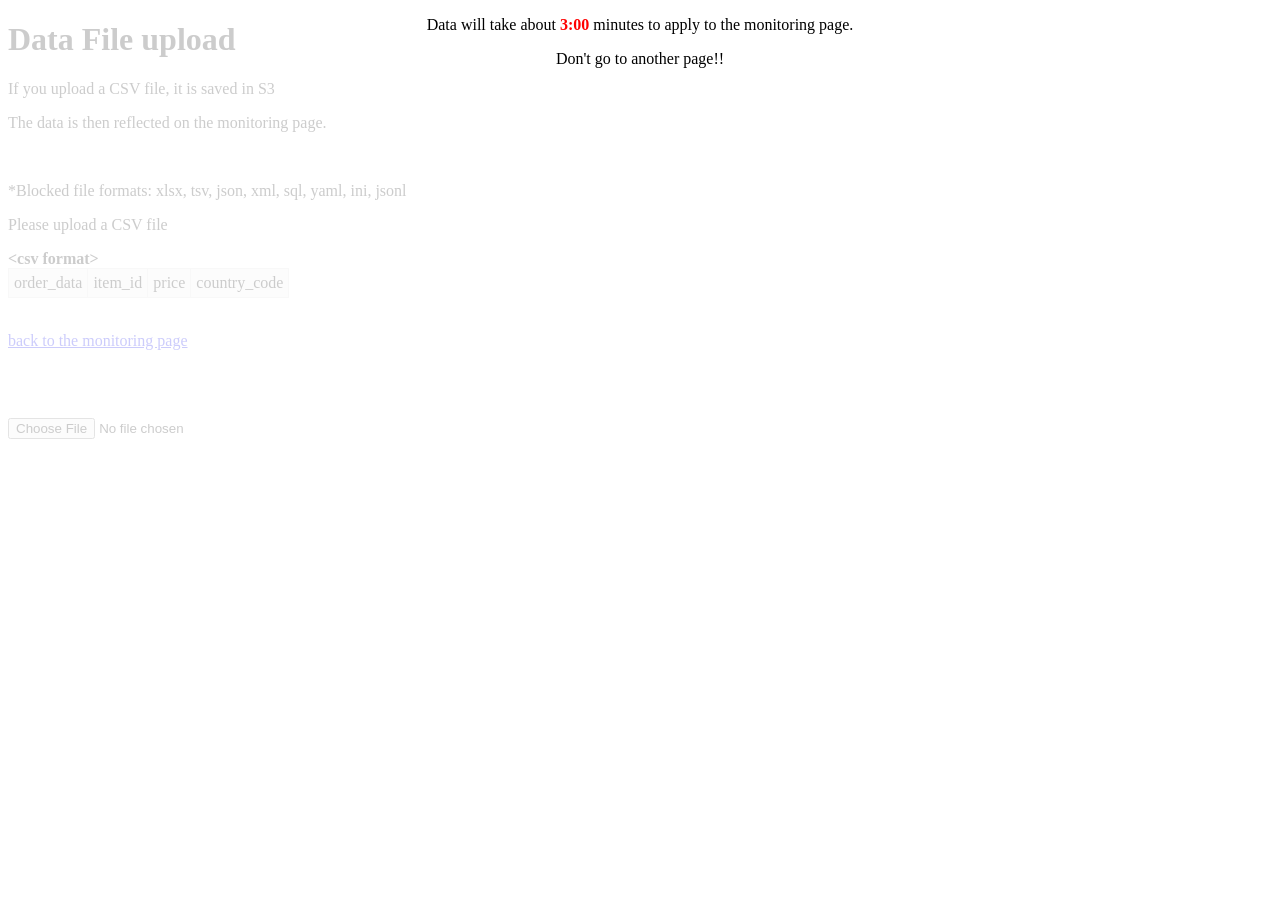
<file: cloudgoat/scenarios/aws/glue_privesc/terraform/source/flask/templates/upload.html>
<!DOCTYPE html>
<html>
<head>
    <title>Upload Page</title>
    <link href="../static/loadspinner.css" rel="stylesheet">
</head>
<body>
    <h1>Data File upload</h1>
    <p>If you upload a CSV file, it is saved in S3</p>
    <p>The data is then reflected on the monitoring page.</p>
    <br>
    <p>*Blocked file formats: xlsx, tsv, json, xml, sql, yaml, ini, jsonl</p>
    <p>
	Please upload a CSV file<br>
	<div>
	    <span>&lt;csv format&gt;<span>
	        <table id="order-table">
                <thead>
                    <tr>
                        <th>order_data</th>
                        <th>item_id</th>
                        <th>price</th>
                        <th>country_code</th>
                    </tr>
                </thead>
    	    </table>
	</div>
    </p>
    <p>
    	<br>
        <a href="/">back to the monitoring page</a>
    </p>
    <p><br><br></p>
    <form id="upload-form" enctype="multipart/form-data" action="/upload_to_s3" method="post">
        <input type="file" name="file" id="file-input">
    </form>
    <div id="loader" style="display: {{loader_display}};">
        <img src="../static/loading.gif" alt="Loading...">
        <p>Data will take about <span id="countdown">3:00</span> minutes to apply to the monitoring page.</p>
        <p>Don't go to another page!!</p>
    </div>
    
    <script>
        document.getElementById("file-input").addEventListener("change", function() {
            // 파일이 선택되면 자동으로 폼을 제출합니다.
            document.getElementById("upload-form").submit();
        });
	
	var countdown = document.getElementById("countdown");
        var seconds = 180;
        var countdownInterval;

        // loader_display 값이 "block"일 때만 카운트 다운 시작
        if (document.getElementById("loader").style.display === "block") {
            countdownInterval = setInterval(updateCountdown, 1000);
        }

        function updateCountdown() {
            seconds--;
            var minutes = Math.floor(seconds / 60);
            var remainingSeconds = seconds % 60;

            countdown.textContent = minutes + ":" + (remainingSeconds < 10 ? "0" : "") + remainingSeconds;

            if (seconds <= 0) {
                clearInterval(countdownInterval);
                window.location.href = '/';
            }
        }
    </script>
</body>
</html>
</file>
<file: cloudgoat/scenarios/aws/glue_privesc/terraform/source/flask/static/loadspinner.css>
#loader {
    position: fixed;
    top: 0;
    left: 0;
    width: 100%;
    height: 100%;
    background-color: rgba(255, 255, 255, 0.8);
    text-align: center;
    z-index: 9999;
}
#loader img {
    position: absolute;
    top: 50%;
    left: 50%;
    transform: translate(-50%, -50%);
 }
 #countdown {
    color: red;
    font-weight: bold;
}
span {
    font-weight: bold;
}
table {
    width: 20%;
    border-collapse: collapse;
    border: 1px solid #ddd;
}

th, td {
    border: 1px solid #ddd;  
    padding: 5px;
    text-align: left;
}

th {
    font-weight: normal;
    background-color: #f2f2f2;
}
</file>
